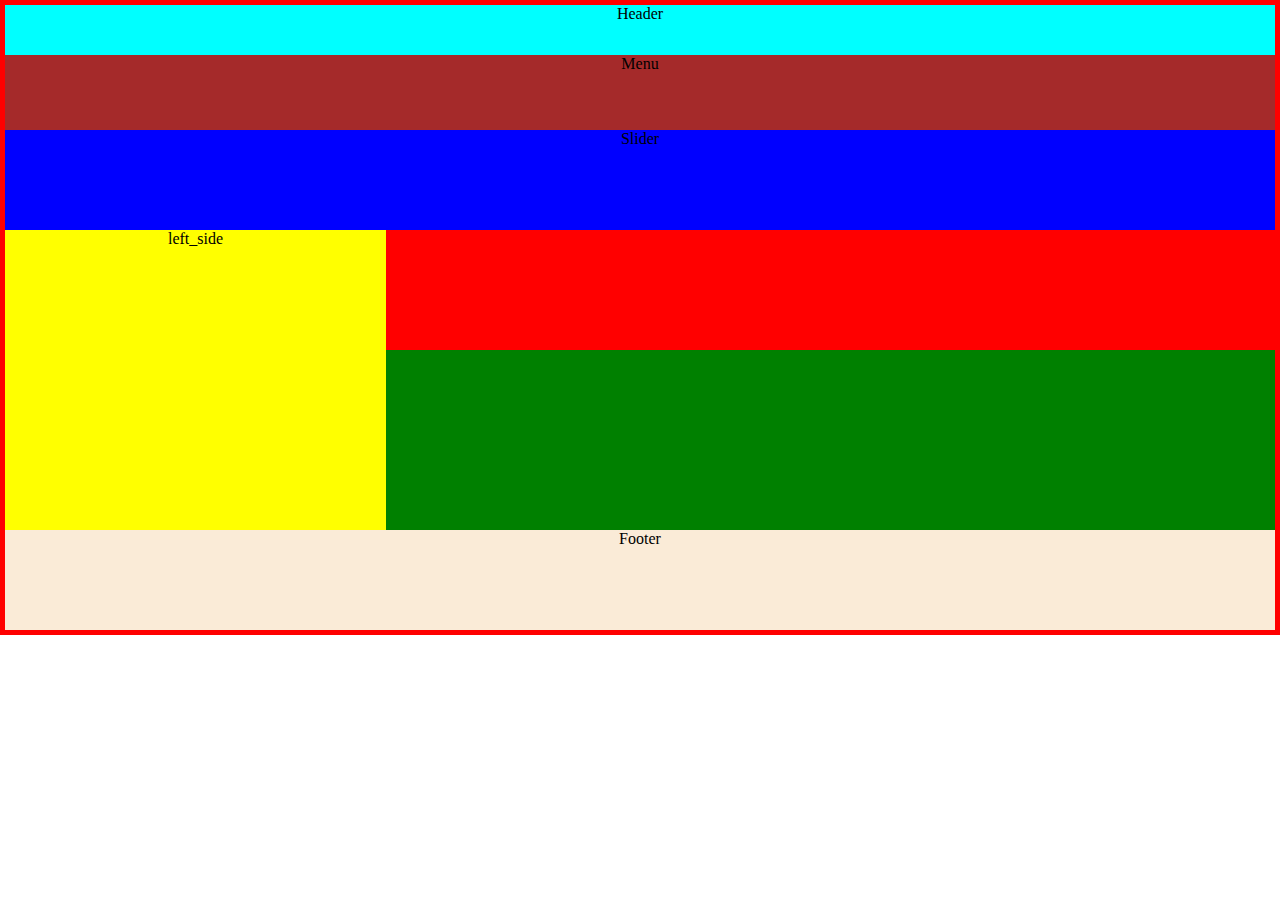
<file: index.html>
<!DOCTYPE html>
<html>
    <head>
     <link rel="stylesheet" href="css/layout.css">
    </head>
    <body>
        <div id="wrapper">
            <div id="header" class="box"><p align="center">Header</p></div>
            <div id="menu" class="box"><p align="center">Menu</p></div>
            <div id="slider" class="box"><p align="center">Slider</p></div>
            <div id="content" class="box">
                <div id="left"><p align="center">left_side</p></div>
                <div id="right">
                    <div id="right_top"></div>
                    <div id="right_bottom"></div>
                </div>
            </div>
            <div id="footer" class="box"><p align="center">Footer</p></div>

        </div>
    </body>
</html>
</file>
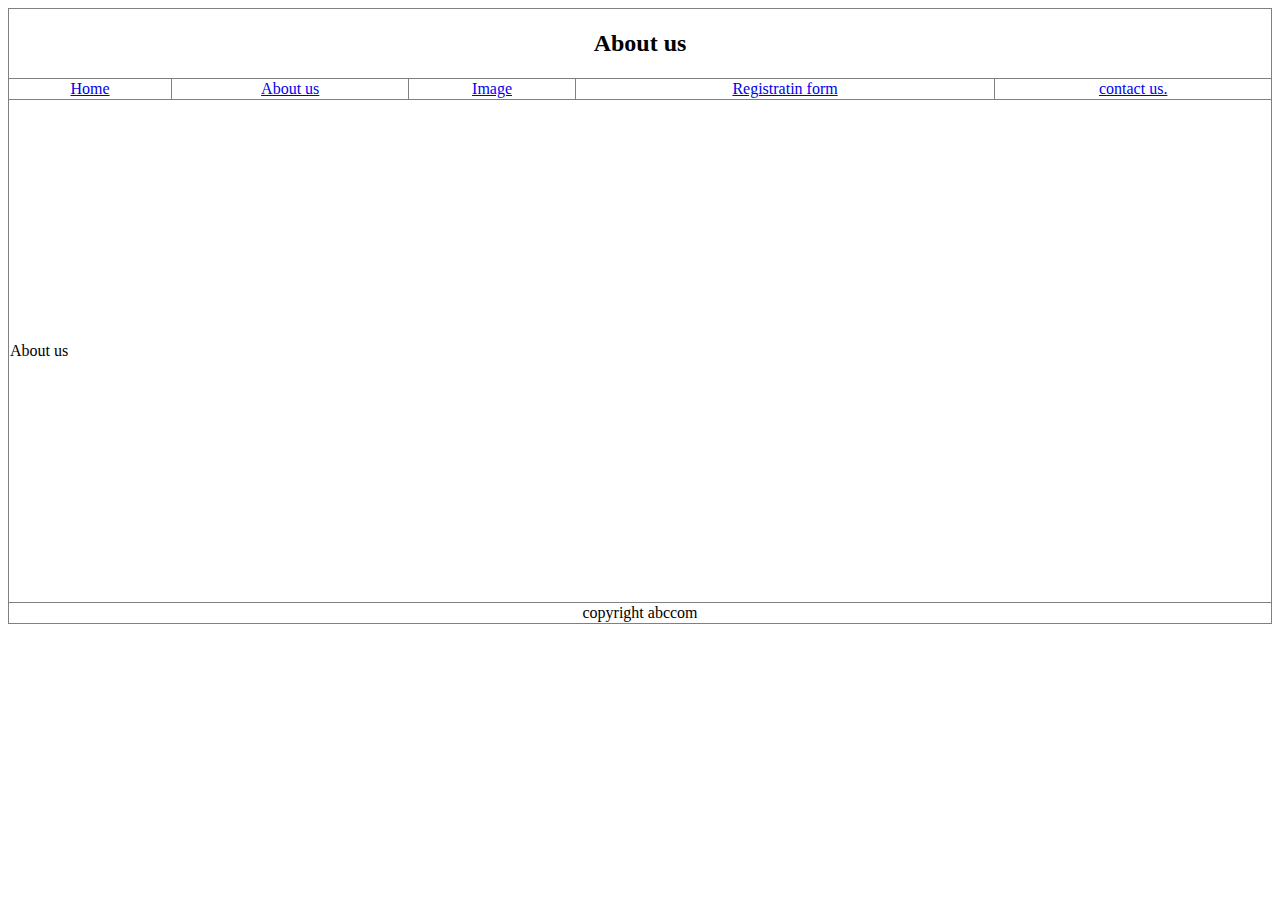
<file: aboutus.html>
<!DOCTYPE html>
<html>
    <head>
       <title>About us</title>
    </head>
    <body>
        <table width="100%" border="1" rules="all">
            <tr height="70px">
                
                <td align="center" colspan="5"><h2>About us</h2></td>
            
            <tr align="center">
                <td><a href="index.html">Home</a></td>
                <td><a href="aboutus.html">About us</a></td>
                <td><a href="gallery.html">Image</a></td>
                <td><a href="form.html">Registratin form</a></td>
                <td><a href="contact.html">contact us.</a></td>
            </tr>
            <tr>
               <td colspan="5" height="500px">About us</td>
            </tr>
            <tr>
                <td align="center" colspan="5">copyright abccom</td>
            </tr>
            
            
        </table>

    </body>
</html>
</file>
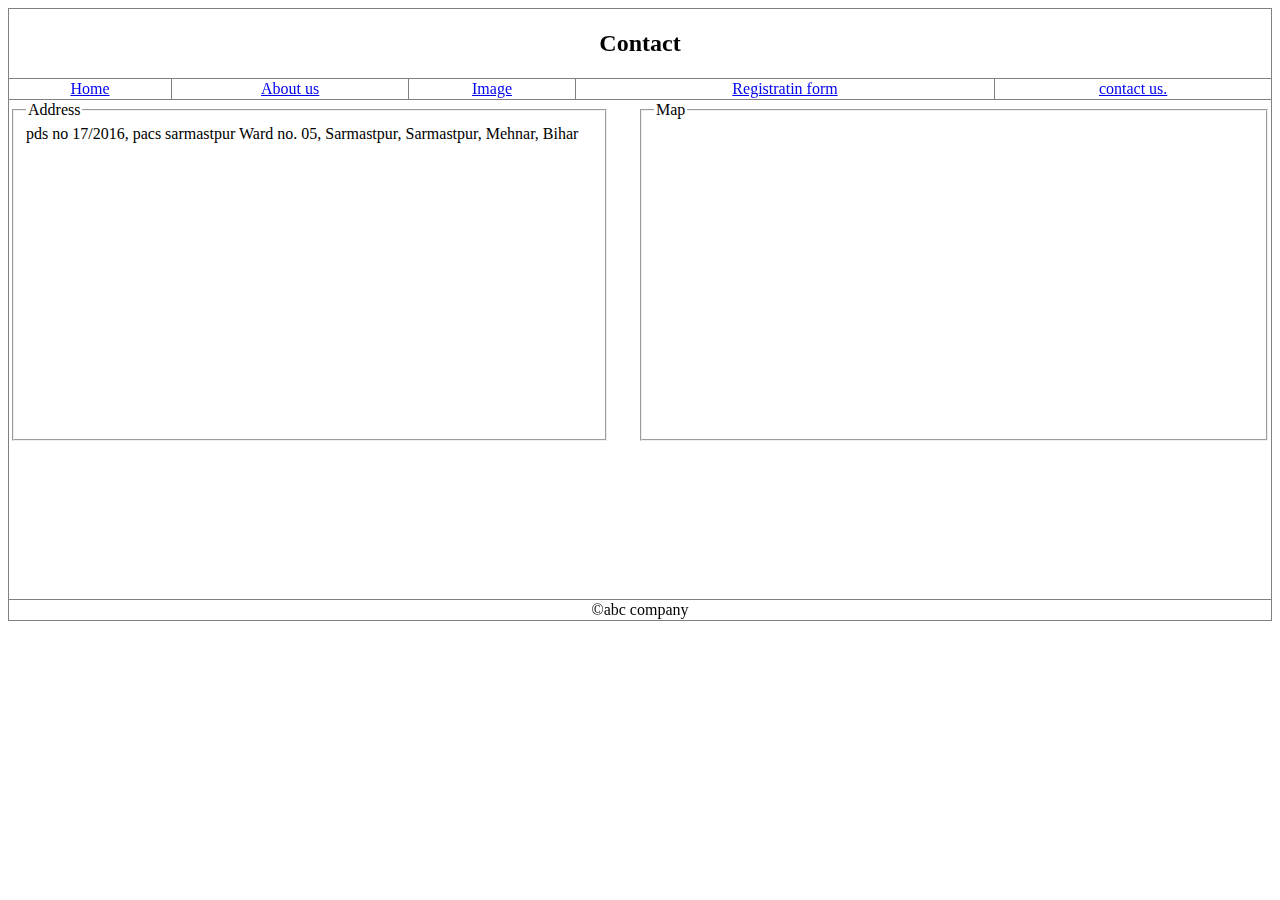
<file: contact.html>
<!DOCTYPE html>
<html>
    <head>
       <title>Contact Detail</title>
    </head>
    <body>
        <table width="100%" border="1" rules="all">
            <tr height="70px">
                
                <td align="center" colspan="5"><h2>Contact</h2></td></tr>
            
            <tr align="center">
                <td><a href="index.html">Home</a></td>
                <td><a href="aboutus.html">About us</a></td>
                <td><a href="gallery.html">Image</a></td>
                <td><a href="form.html">Registratin form</a></td>
                <td><a href="contact.html">contact us.</a></td>
            </tr>
            <tr height="500pox" valign="top">
               <td colspan="5">
                <fieldset style = "width: 45%;float: left;height:320px">
                 <legend>Address</legend>
                  pds no 17/2016, pacs sarmastpur
                Ward no. 05, Sarmastpur, Sarmastpur, Mehnar, Bihar

                </fieldset>
                <fieldset style = "width: 45%;float: right;height:50%" >
                    <legend>Map</legend>
                    <iframe src="https://www.google.com/maps/embed?pb=!1m14!1m8!1m3!1d14383.487697789444!2d85.553777!3d25.67554!3m2!1i1024!2i768!4f13.1!3m3!1m2!1s0x0%3A0xecd7358f5d8d7307!2spds%20no%2017%2F2016%2C%20pacs%20sarmastpur!5e0!3m2!1sen!2sus!4v1672512671102!5m2!1sen!2sus" width="600" height="300" style="border:0;" allowfullscreen="" loading="lazy" referrerpolicy="no-referrer-when-downgrade"></iframe>
                </fieldset>
               </td>
           <tr>
            <td colspan="5" align="center">&copyabc company</td>
           </tr>
            
        </table>

    </body>
</html>
</file>
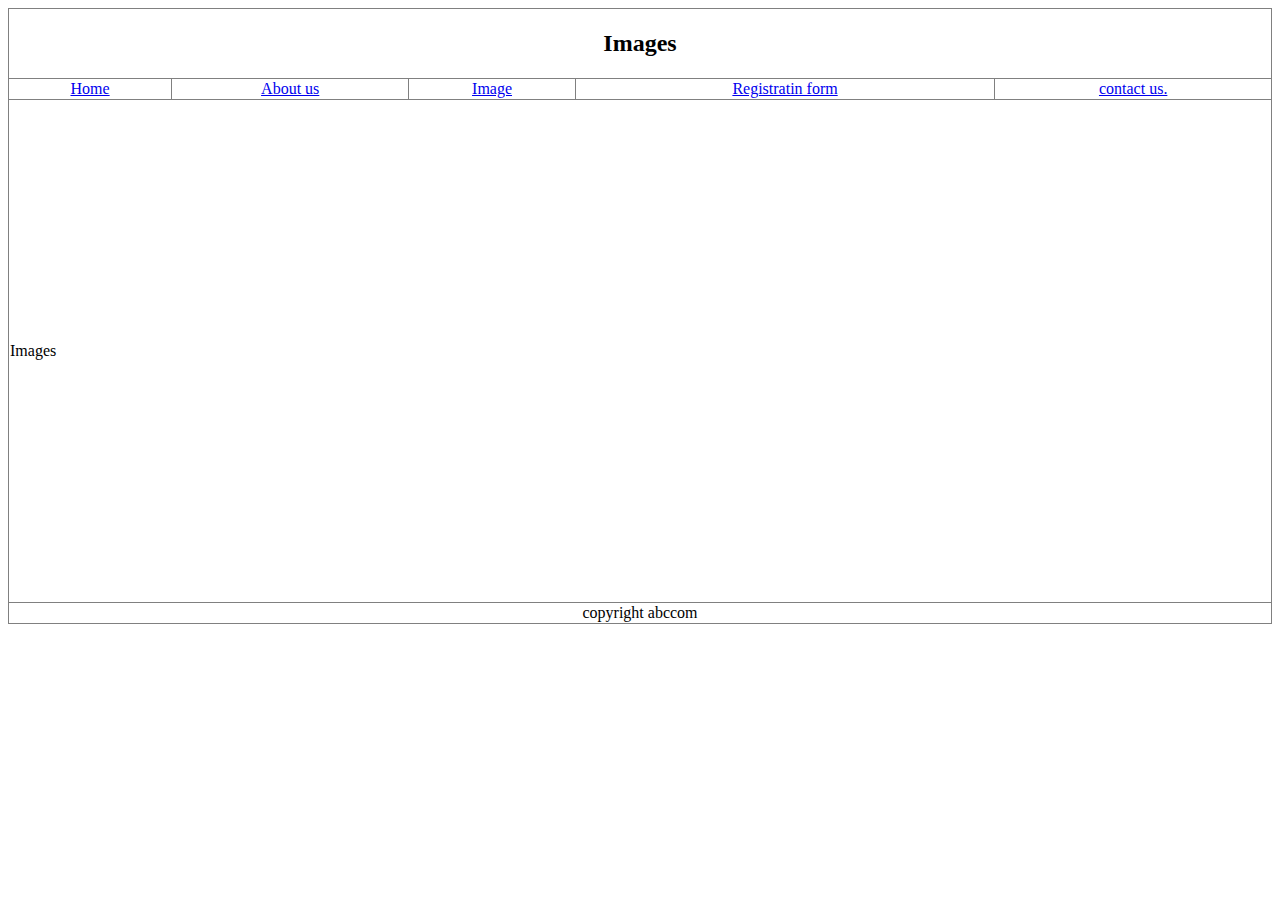
<file: gallery.html>
<!DOCTYPE html>
<html>
    <head>
       <title>Gallery</title>
    </head>
    <body>
        <table width="100%" border="1" rules="all">
            <tr height="70px">
                
                <td align="center" colspan="5"><h2>Images</h2></td>
            
            <tr align="center">
                <td><a href="index.html">Home</a></td>
                <td><a href="aboutus.html">About us</a></td>
                <td><a href="gallery.html">Image</a></td>
                <td><a href="form.html">Registratin form</a></td>
                <td><a href="contact.html">contact us.</a></td>
            </tr>
            <tr>
               <td colspan="5" height="500px">Images</td>
            </tr>
            <tr>
                <td align="center" colspan="5">copyright abccom</td>
            </tr>
            
            
        </table>

    </body>
</html>
</file>
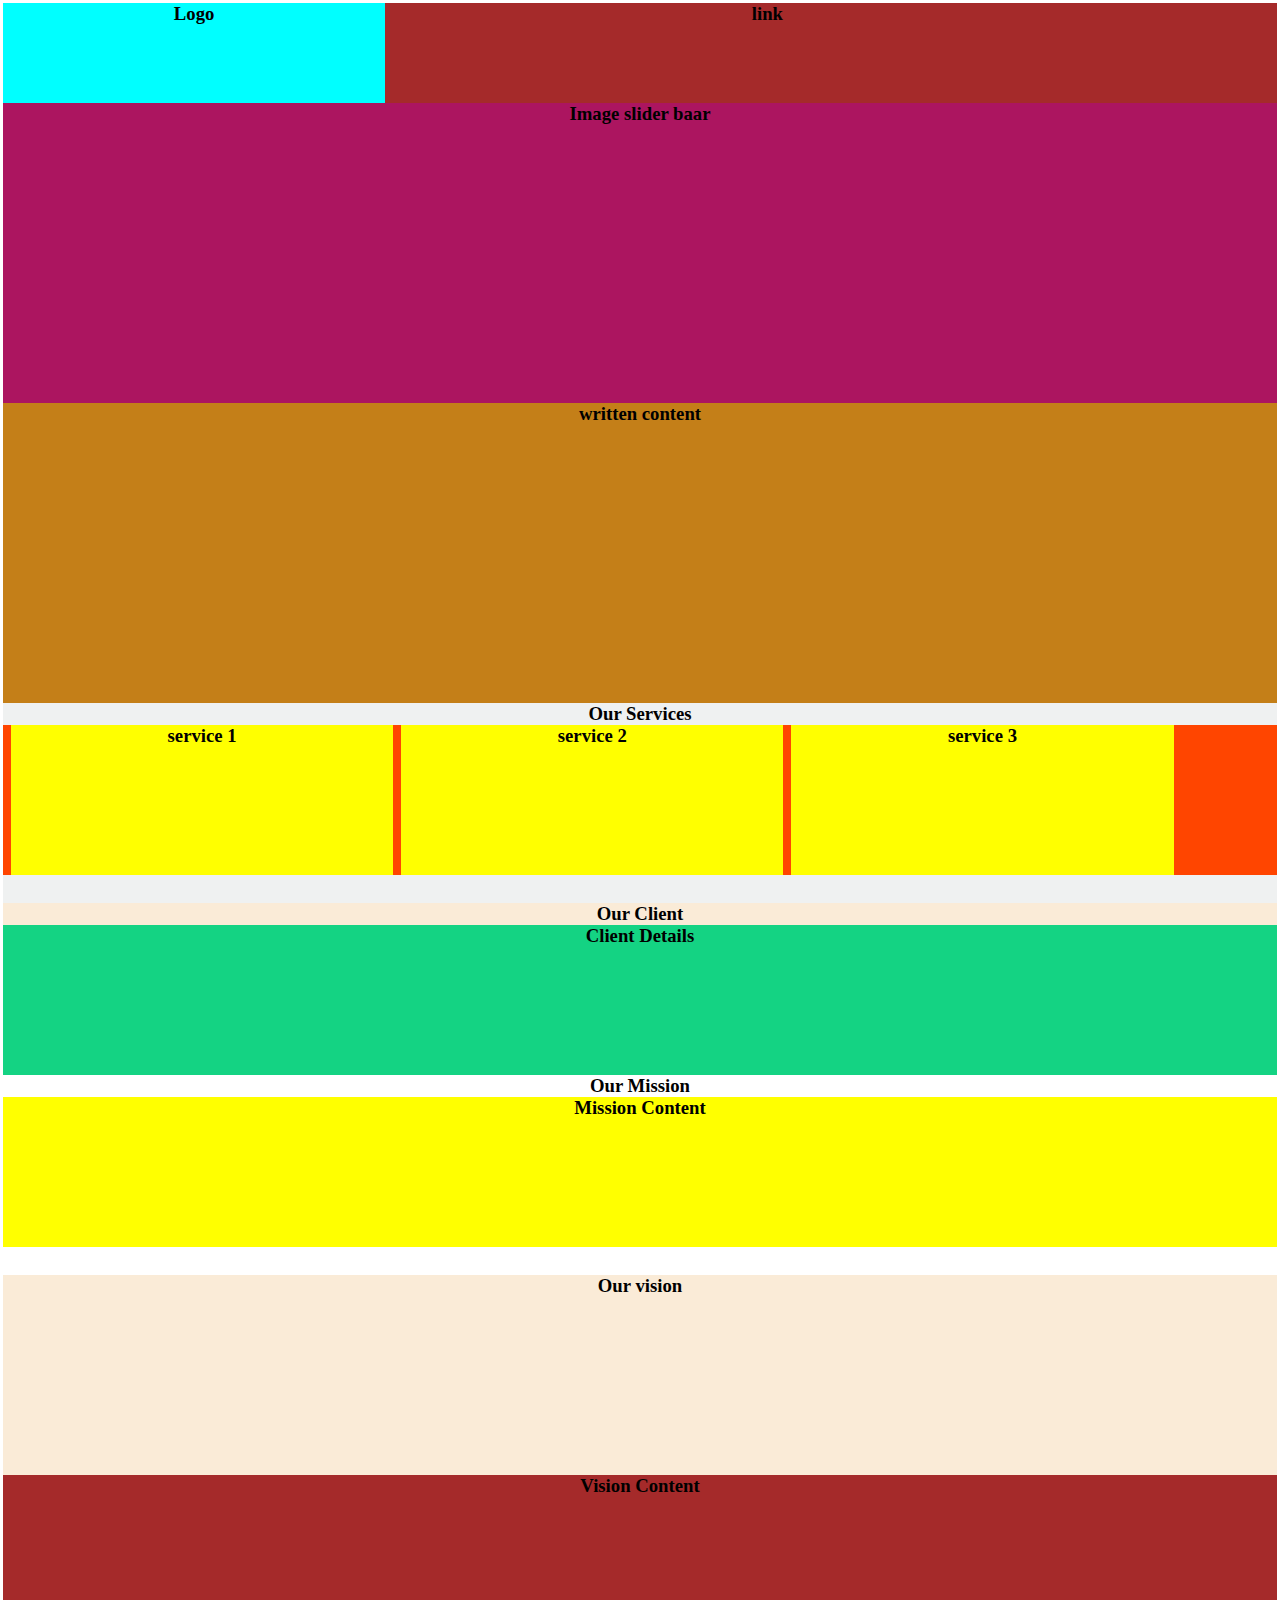
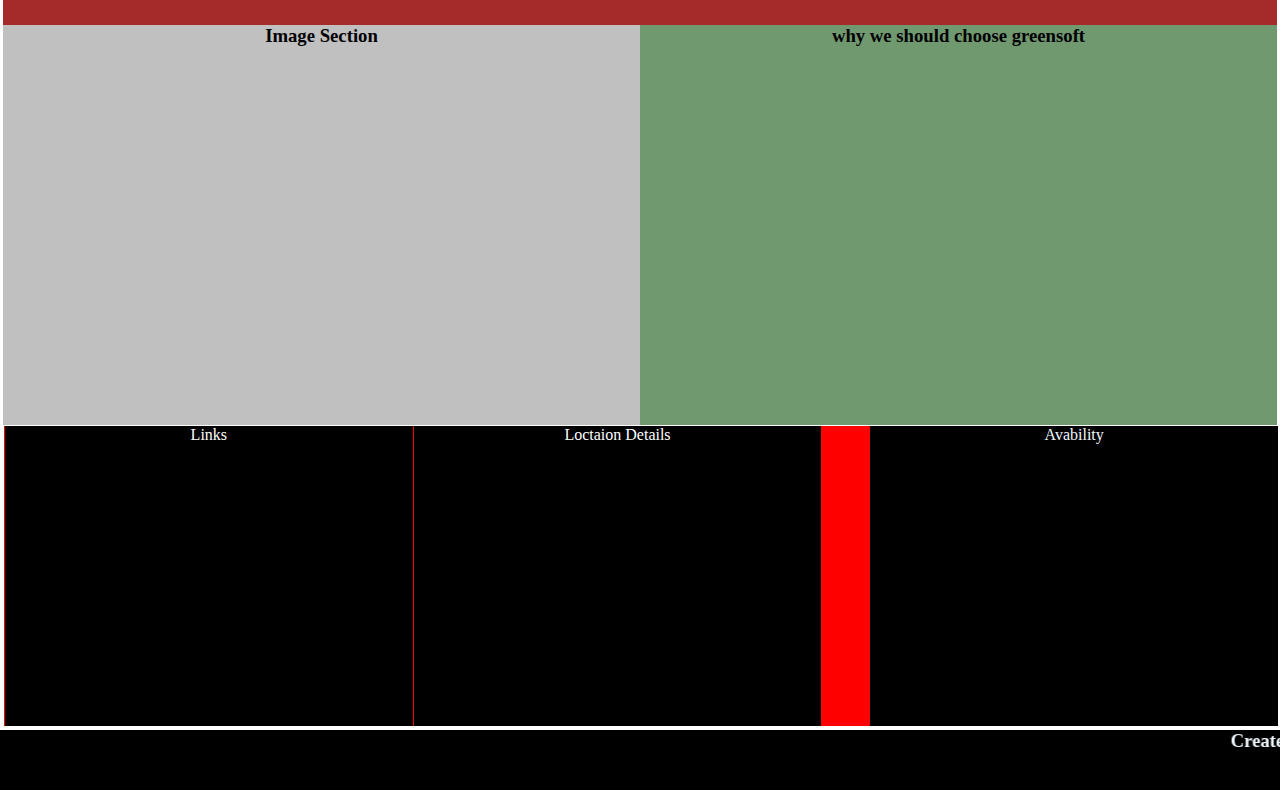
<file: greeensoft.html>
<!DOCTYPE html>
<html>
    <head>
        <title>
            Green Soft layout..
        </title>
        <link rel="stylesheet" href="css/greensoft.css">
    </head>
    <body>
        <div id="wrapper" class="box">
            <div id="header" class="box">
                <div id="logo" class="box"><h3>Logo</h3></div>
                <div id="link_baar" class="box"><h3>link</h3></div>
            </div>
            <div id="image_slider" class="box"><h3>Image slider baar</h3></div>
            <div id="written_content" class="box"><h3>written content</h3></div>
            <div id="our_services" class="box"><h3>Our Services</h>

            <div id="services_details" class="box">
                <div id="service_1" class="services">service 1</div>
                <div id="service_2" class="services">service 2</div>
                <div id="service_3" class="services">service 3</div>
            </div>
            </div>
            <div id="our_client" class="box"><h3>Our Client</h3> 

              <div id="client_details" class="box"><h3>Client Details</h3></div>
            </div>
            <div id="our_mission" class="box"><h3>Our Mission</h3>

              <div id="mission_content"><h3>Mission Content</h3></div>
            </div>
            <div id="our_vision" class="box"><h3>Our vision</h3></div>                         
            <div id="vision_content"><h3>Vision Content</h3></div>
            <div id="development_services">
                <div id="image_section"><h3>Image Section</h3></div>
                <div id="question_section"><h3>why we should choose greensoft</h3></div>
            </div>
            <div id="footer" class="box">
                <div id="quick_links">Links</div>
                <div id="get_in_touch" class="box">Loctaion Details </div>
                <div id="avability" class="box">Avability</div>
            </div>

        </div>
        <div id="creater" class="box">
         <h3 ><marquee>Created by Rohit singh</marquee></h3>
        </div>
    </body>

</html>
</file>
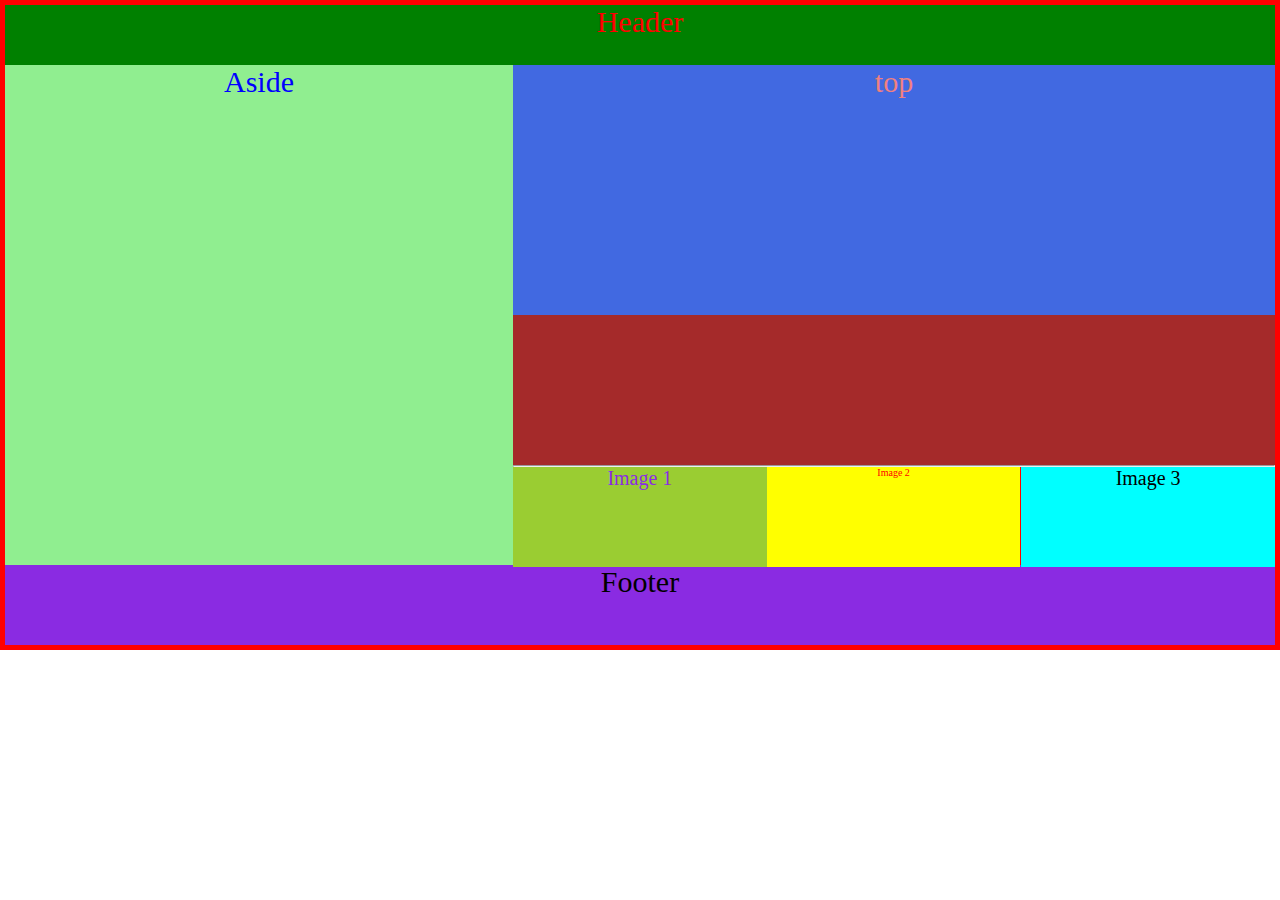
<file: index2.html>
<!Doctype html>
<html>
    <head>
        <title>
            This is for layout design:
        </title>
        <link rel="stylesheet" href="css/layout2.css">
        
        
    </head>

    <body>
        <div id="wrapper">
            <div id="header" class="box">
                Header
            </div>
            <div id="content" class="box">
                <div id="left" class="box">
                    Aside
                </div>
                <div id="right" class="box">
                    <div id="right_top" class="box">
                      top 
                    </div>
                   <div id="right_bottom" class="box">
                     <div id="right_bottom_top" class="box"></div>
                     <div id="right_bottom_bottom" class="box"><hr>
                        <div id="bottom_left" class="box" float="left">Image 1</div>
                        <div id="bottom" class="box" float="left"> Image 2</div>
                        <div id="bottom_right" class="box" float="right">Image 3</div>
                     </div>
                        
                     </div>
                 
                     
                </div>
            </div>
            <div id="footer" class="box">
                Footer
            </div>
        </div> 
    </body>
</html>
</file>
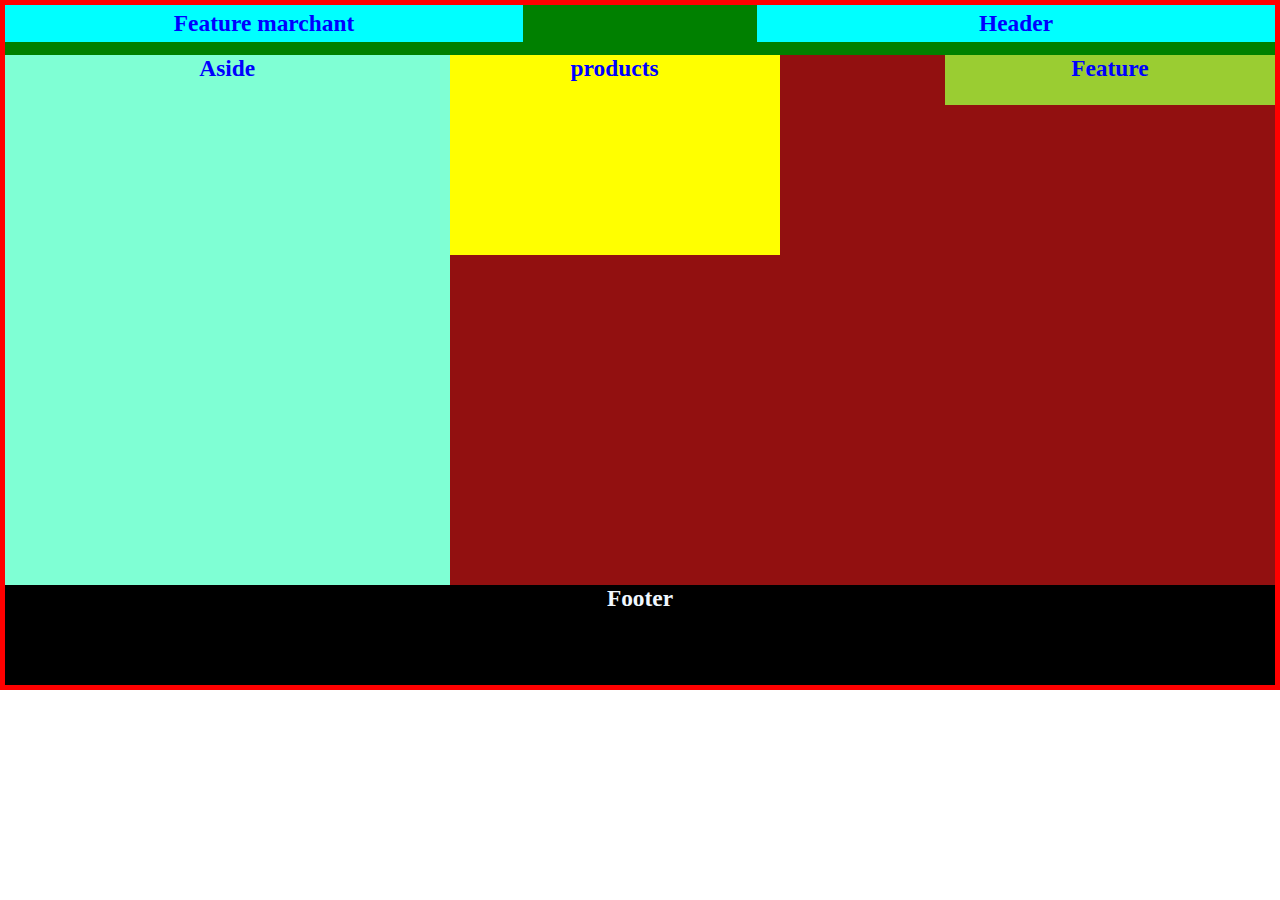
<file: index3.html>
<!DOCTYPE html>
<html>
    <head>
        <title>
            This is another layout.
        </title>
        <link rel="stylesheet" href="css/layout3.css">
     </head>
     <body>
        <div id="wrapper" class="box">
            <div id="header" class="box">
                <div id="input1" class="box"><h3>Feature marchant</h3></div>
                <div id="input2" class="box"><h3>Header</h3></div>
            </div>
            <div id="content" class="box">
                <div id="left" class="box"><h3>Aside</h3></div>
                <div id="right" class="box">
                    <div id="input_3" class="box"><h3>products</h3></div>
                    <div id="input_4" class="box"><h3>Feature </h3></div>
                </div>
            </div>
            <div id="footer" class="box"><h3>Footer</h3></div>
        </div>
     </body>   

</html>
</file>
<file: css/layout.css>
*{margin: 0; padding:o}
#wrapper{
    border: 5px solid red;
}
#header{
    height:50px ;
    background-color: aqua;
}
#menu{
    height:75px;
    background-color: brown;
}
#slider{
    height: 100px;
    background-color: blue;
}
#content{
    height: 300px;
    background-color: green;
}
#left{
    height: 100%;
    width: 30%;
    background-color: yellow;
    float: left;
}
#right{
    height: 100%;
    width: 70%;
    background-color: aqua;
    float: right;
}
#right_top{
    height: 40%;
    width:100%;
    background-color: red;
    float: center;
}
#right_bottom{
    height:60%;
    width: 100%;
    background-color: green;
    
}
#footer{
    height: 100px;
    background-color:antiquewhite;
}
</file>
<file: css/greensoft.css>
*{margin: 0px; padding: 0px;}
#wrapper{
    border: 3px solid white;
    
}
#header{
    height: 100px;
    width: 100%;
    background-color: brown;
}
#logo{
    height: 100px;
    width:30%;
    background-color: aqua;
    text-align: center;
    float:left;
}
#link_baar{
    height:100px;
    width:60%;
    text-align: center;
    float: left;
}
#image_slider{
    height: 300px;
    width: 100%;
    background-color: rgb(172, 21, 96);
    text-align: center;
}
#written_content{
    height: 300px;
    width: 100%;
    background-color: rgb(196, 127, 24);
    text-align: center;
}
#our_services{
    height: 200px;
    width: 100%;
    background-color: rgb(239, 241, 241);
    text-align:center;
}
#services_details{
    height: 150px;
    width: 100%;
    background-color: orangered;
    text-align: center;

}
.services{
    height: 150px;
    width: 30%;
    background-color: yellow;
    text-align: center;
    float: left;
    margin-left: 8px;
}
#our_client{
    height: 200px
    width: 100%;
    background-color: antiquewhite;
    text-align: center;
}
#client_details{
    height: 150px;
    width: 100%;
    background-color: rgb(20, 211, 131);
    text-align: center;
}
#our_mission{
    height: 200px;
    width: 100%;
    background-color: white;
    text-align: center;
}
#mission_content{
    height: 150px;
    width: 100%;
    background-color: yellow;
    text-align: center;
}
#our_vision{
    height: 200px;
    width: 100%;
    background-color: antiquewhite;
    text-align: center;
}
#vision_content{
    height: 150px;
    width: 100%;
    background-color: brown;
    text-align: center;
}
#development_services{
    height: 400px;
    width: 100%;
    background-color: silver;

}
#image_section{
    height: 400px;
    width: 50%;
    background-color: silver;
    float:left;
    text-align:center;
}
#question_section{
    height: 400px;
    width: 50%;
    background-color: rgb(112, 153, 112);
    text-align: center;
    float: right;
}
#footer{
    height: 300px;
    width: 100%;
    background-color: red;
    margin: 1px;
}
#quick_links{
    height: 300px;
    width: 32%;
    background-color: black;
    text-align: center;
    color: white;
    float: left;
    margin-left:1px
}
#get_in_touch{
    height:300px;
    width: 32%;
    background-color: black;
    text-align: center;
    color: white;
    float: left;
    margin-left:1px;
}
#avability{
    height: 300px;
    width: 32%;
    background-color: black;
    text-align: center;
    color: aliceblue;
    float: right;
    margin-left:1px;
}
#creater{
    height: 60px;
    width: 100%;
    background-color: black;
    text-align: center;
    color: aliceblue;
    
}
</file>
<file: css/layout2.css>
*{ margin: 0; padding:0px}

    #wrapper{
    border: 5px solid red;
}
#header{
    height:60px;
    background-color: green;
    font-size: 30px;
    color:red;
    text-align: center;
}
#content{
    height:500px;
    background-color: silver;
}
#left{
    height:500px;
    width:40%;
    background-color: lightgreen;
    float:left;
    text-align: center;
    font-size:30px ;
    color:blue;
}
#right{
    height:500px;
    width:60%;
    background-color: aqua;
    float:right;
}
#right_top{
    height:250px;
    width:100%;
    background-color: royalblue;
    text-align: center;
    font-size: 30px;
    color: lightcoral;
}
#right_bottom{
    height:250px;
    width:100%;
    background-color: brown;
}
#right_bottom_top{
    height:150px;
    width:100%;
    background-color:brown ;
}
#right_bottom_bottom{
    height: 100px;
    width: 100%;
    background-color:red;
}
#bottom_left{
    height:100px;
    width:33.3%;
    background-color: yellowgreen;
    float:left;
    font-size: 20px;
    text-align: center;
    color:blueviolet;

}
#bottom{
    height: 100px;
    width:33.3%;
    background-color: yellow;
    float:left;
    font-size: 10px;
    text-align: center;
    color: red;

}

#bottom_right{
    height: 100px;
    width: 33.3%;
    background-color: aqua;
    float:right;
    text-align: center;
    font-size: 20px;
    color: black;
    
}



#footer{
    height:80px;
    background-color: blueviolet;
    text-align: center;
    font-size: 30px;
    color: black;
    
}
</file>
<file: css/layout3.css>
*{margin: 0; padding: 0;}
#wrapper{
    border: 5px solid red;
}
#header{
    height: 50px;
    width: 100%;
    background-color:green;
}
#input1{
    padding: 5px;
    width: 40%;
    background-color: aqua;
    float: left;
    text-align: center;
    color: blue;
    font-size: 20px;

}
#input2{
    padding: 5px;
    width: 40%;
    background-color: aqua;
    float: right;
    text-align: center;
    color: blue;
    font-size: 20px;
}
#content{
    height: 530px;
    width: 100%;
    background-color: silver;

}
#left{
    height:530px;
    width: 35%;
    background-color: aquamarine;
    text-align: center;
    font-size: 20px;
    color: blue;
    float: left;
}
#right{
    height: 530px;
    width: 65%;
    background-color: rgb(146, 16, 16);
    float: right;
}
#input_3{
    height: 200px;
    width: 40%;
    background-color: yellow;
    text-align: center;
    font-size: 20px;
    color: blue;
    float: left;
}
#input_4{
    height:50px;
    width:40%;
    background-color: yellowgreen;
    text-align: center;
    font-size: 20px;
    color: blue;
    float: right;
}


#footer{
    height: 100px;
    width: 100%;
    background-color: black;
    text-align: center;
    font-size: 20px;
    color:aliceblue;
}
</file>
